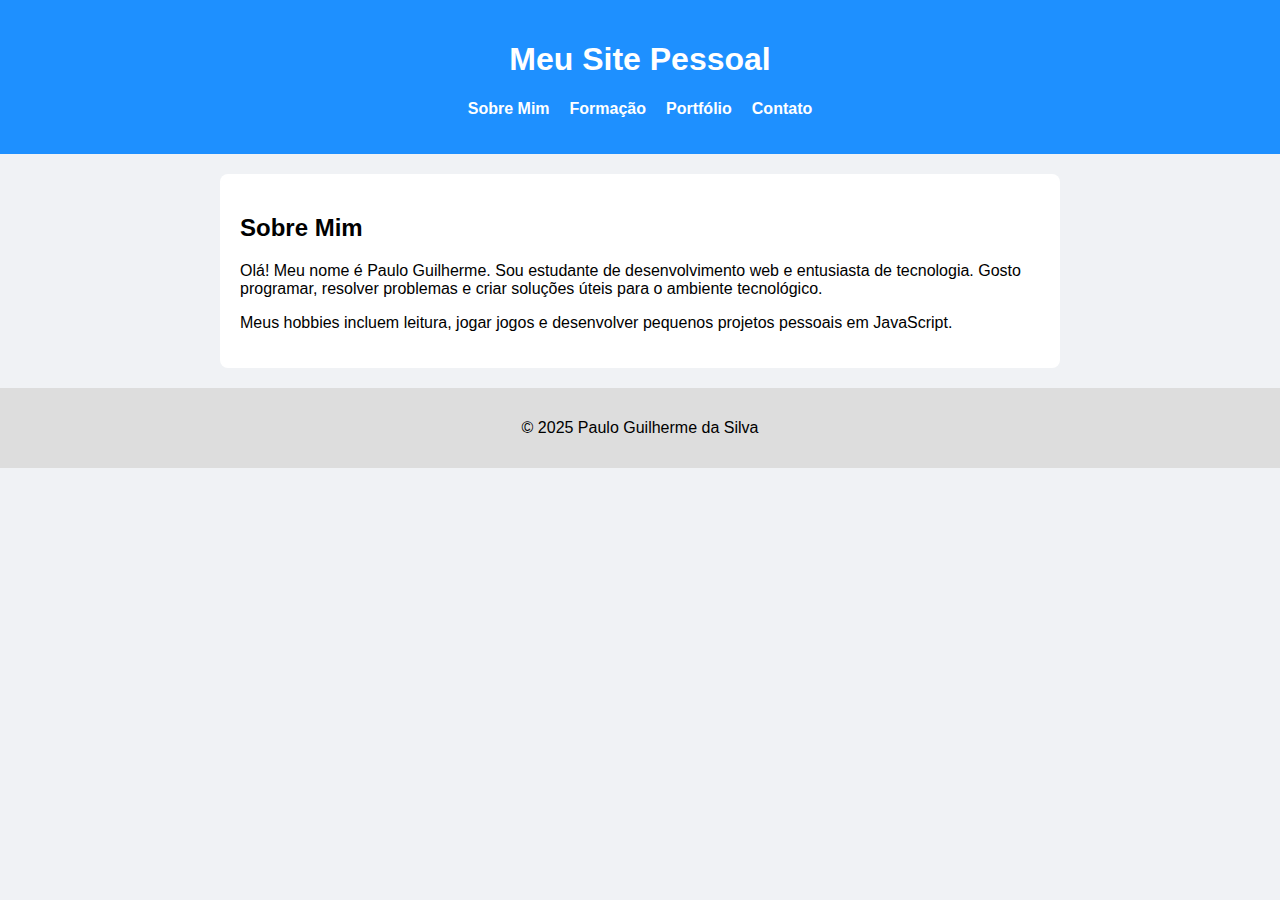
<file: index.html>
<!DOCTYPE html>
<html lang="pt-BR">
<head>
  <meta charset="UTF-8" />
  <meta name="viewport" content="width=device-width, initial-scale=1.0"/>
  <title>Sobre Mim </title>
  <link rel="stylesheet" href="style.css" />
</head>
<body>
  <header>
    <h1>Meu Site Pessoal</h1>
    <nav> <!-- Abre e fecha seção de navegação-->
      <ul> <!-- lista de links-->
        <li><a href="index.html">Sobre Mim</a></li>
        <li><a href="formacao.html">Formação</a></li>
        <li><a href="portfolio.html">Portfólio</a></li>
        <li><a href="contato.html">Contato</a></li>
      </ul>
    </nav>
  </header>

  <main> <!-- parte principal-->
    <h2>Sobre Mim</h2>
    <p>Olá! Meu nome é Paulo Guilherme. Sou estudante de desenvolvimento web e entusiasta de tecnologia. Gosto programar, resolver problemas e criar soluções úteis para o ambiente tecnológico.</p>
    <p>Meus hobbies incluem leitura, jogar jogos e desenvolver pequenos projetos pessoais em JavaScript.</p>
  </main>

  <footer> <!--rodapé-->
    <p>&copy; 2025 Paulo Guilherme da Silva</p>
  </footer>
</body>
</html>
</file>
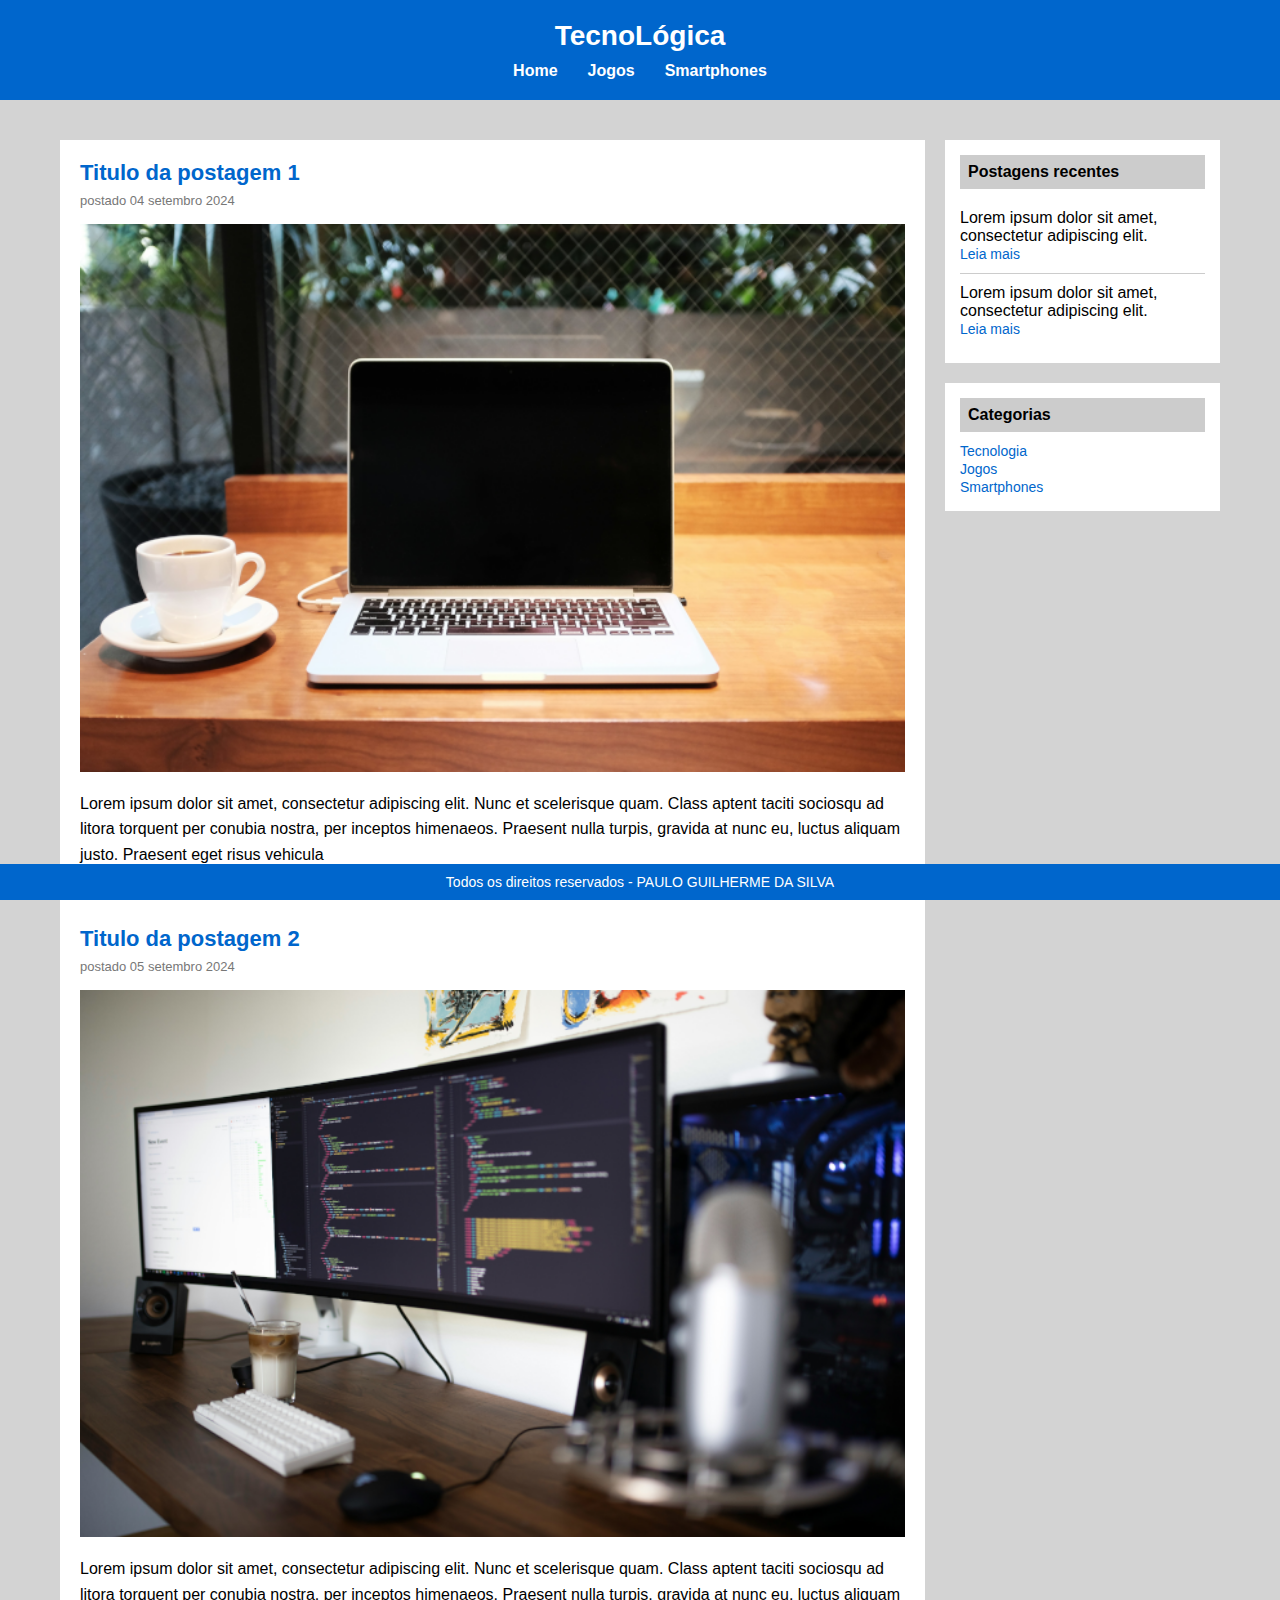
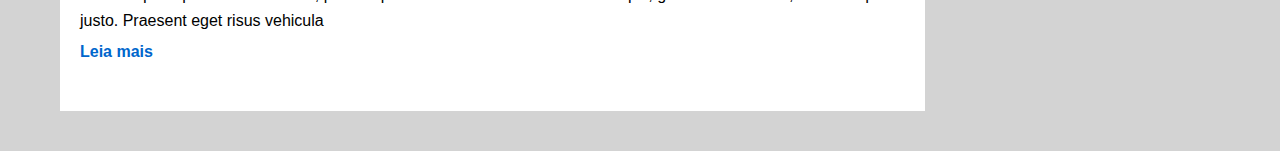
<file: projeto_tecnologica/index.html>
<!DOCTYPE html>
<html lang="pt-br">

<head>
    <meta charset="UTF-8">
    <meta name="viewport" content="width=device-width, initial-scale=1.0">
    <title>TecnoLógica - Tudo sobre tecnologia</title>

    <link rel="stylesheet" href="css/style.css">
</head>

<body>

    <div id="header">

        <div id="logo">
            <h1>Tecno<span class="white">Lógica</span></h1>
        </div>
    
        <div id="menu">
            <a href="index.html">Home</a>
            <a href="jogos.html">Jogos</a>
            <a href="smartphones.html">Smartphones</a>
        </div>

    </div>

    <div id="content">

        <div id="posts">

            <!-- abertura postagem -->
            <div class="post">
                <h2>Titulo da postagem 1</h2>
                <span class="data-post">postado 04 setembro 2024</span>
                <img class="img-post" src="imagens/tecnologia01.png">
                <p>
                    Lorem ipsum dolor sit amet, consectetur adipiscing elit. Nunc et scelerisque quam. Class aptent taciti sociosqu ad litora torquent per conubia nostra, per inceptos himenaeos. Praesent nulla turpis, gravida at nunc eu, luctus aliquam justo. Praesent eget risus vehicula
                </p>
                <a href="">Leia mais</a>
            </div>
            <!--fechamento postagem -->

                <!-- abertura postagem -->
            <div class="post">
                <h2>Titulo da postagem 2</h2>
                <span class="data-post">postado 05 setembro 2024</span>
                <img class="img-post" src="imagens/tecnologia02.png">
                <p>
                    Lorem ipsum dolor sit amet, consectetur adipiscing elit. Nunc et scelerisque quam. Class aptent taciti sociosqu ad litora torquent per conubia nostra, per inceptos himenaeos. Praesent nulla turpis, gravida at nunc eu, luctus aliquam justo. Praesent eget risus vehicula
                </p>
                <a href="">Leia mais</a>
            </div>
            <!--fechamento postagem -->


        </div>
    
        <div id="right-side">

            <div class="content-right">
                <h3>Postagens recentes</h3>

                <div class="post-right">
                    <p>Lorem ipsum dolor sit amet, consectetur adipiscing elit.</p>
                    <a href="">Leia mais</a>
                </div>

                <div class="post-right" style="border-bottom: none;">
                    <p>Lorem ipsum dolor sit amet, consectetur adipiscing elit.</p>
                    <a href="">Leia mais</a>
                </div>

            </div>

            <div class="content-right">
                <h3>Categorias</h3>

                <a href="">Tecnologia</a><br>
                <a href="">Jogos</a><br>
                <a href="">Smartphones</a><br>
                
            </div>

        </div>

        <div id="footer">
            Todos os direitos reservados - PAULO GUILHERME DA SILVA
        </div>

    </div>
</body>

</html>
</file>
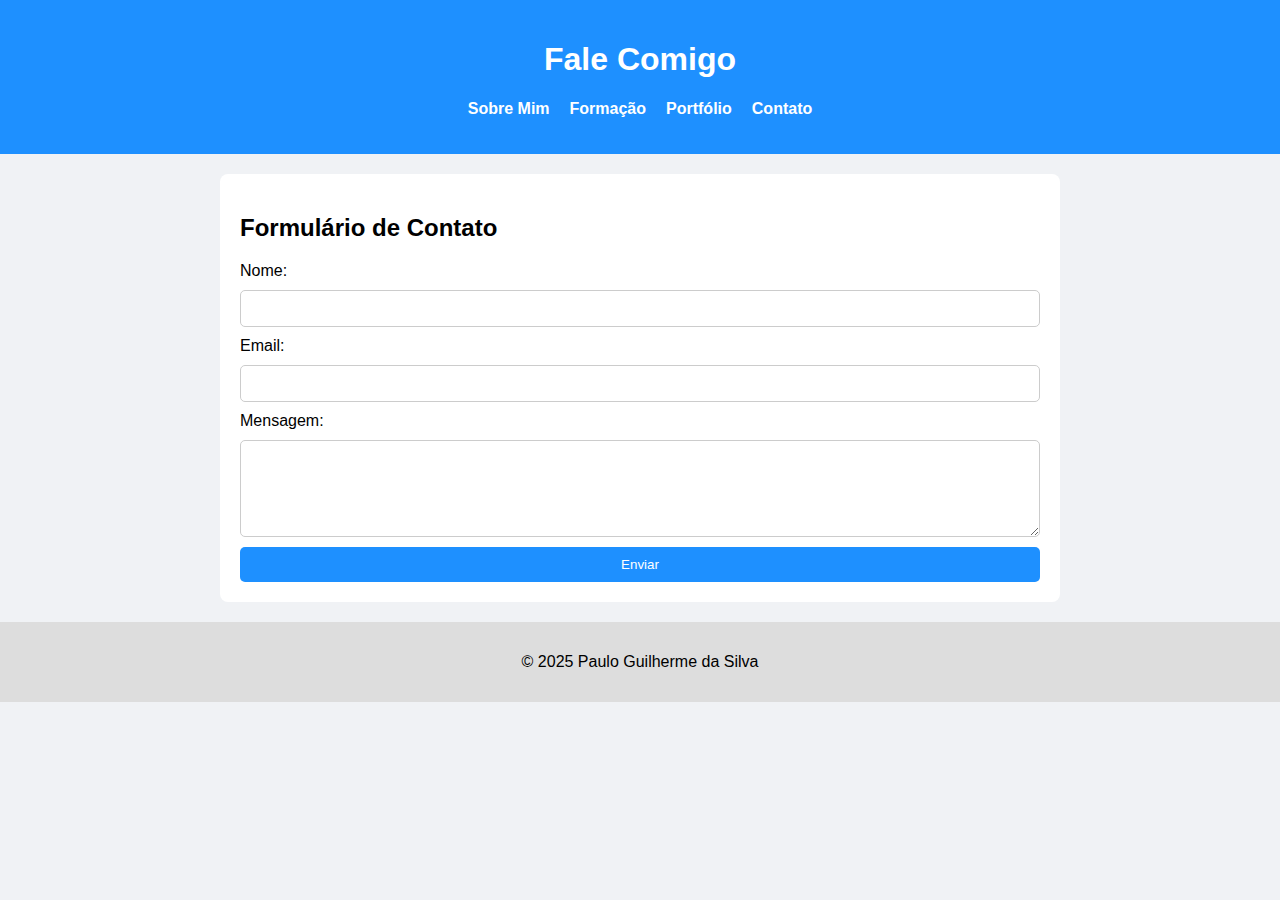
<file: contato.html>
<!DOCTYPE html>
<html lang="pt-BR">
<head>
  <meta charset="UTF-8" />
  <meta name="viewport" content="width=device-width, initial-scale=1.0"/>
  <title>Contato</title>
  <link rel="stylesheet" href="style.css" />
</head>
<body>
  <header>
    <h1>Fale Comigo</h1>
    <nav>
      <ul>
        <li><a href="index.html">Sobre Mim</a></li>
        <li><a href="formacao.html">Formação</a></li>
        <li><a href="portfolio.html">Portfólio</a></li>
        <li><a href="contato.html">Contato</a></li>
      </ul>
    </nav>
  </header>

  <main>
    <h2>Formulário de Contato</h2>
    <form> <!--formulario de envio-->
      <label for="nome">Nome:</label>
      <input type="text" id="nome" name="nome" required />

      <label for="email">Email:</label>
      <input type="email" id="email" name="email" required />

      <label for="mensagem">Mensagem:</label>
      <textarea id="mensagem" name="mensagem" rows="5" required></textarea>

      <button type="submit">Enviar</button>
    </form>
  </main>

  <footer>
    <p>&copy; 2025 Paulo Guilherme da Silva<p>
  </footer>
</body>
</html>
</file>
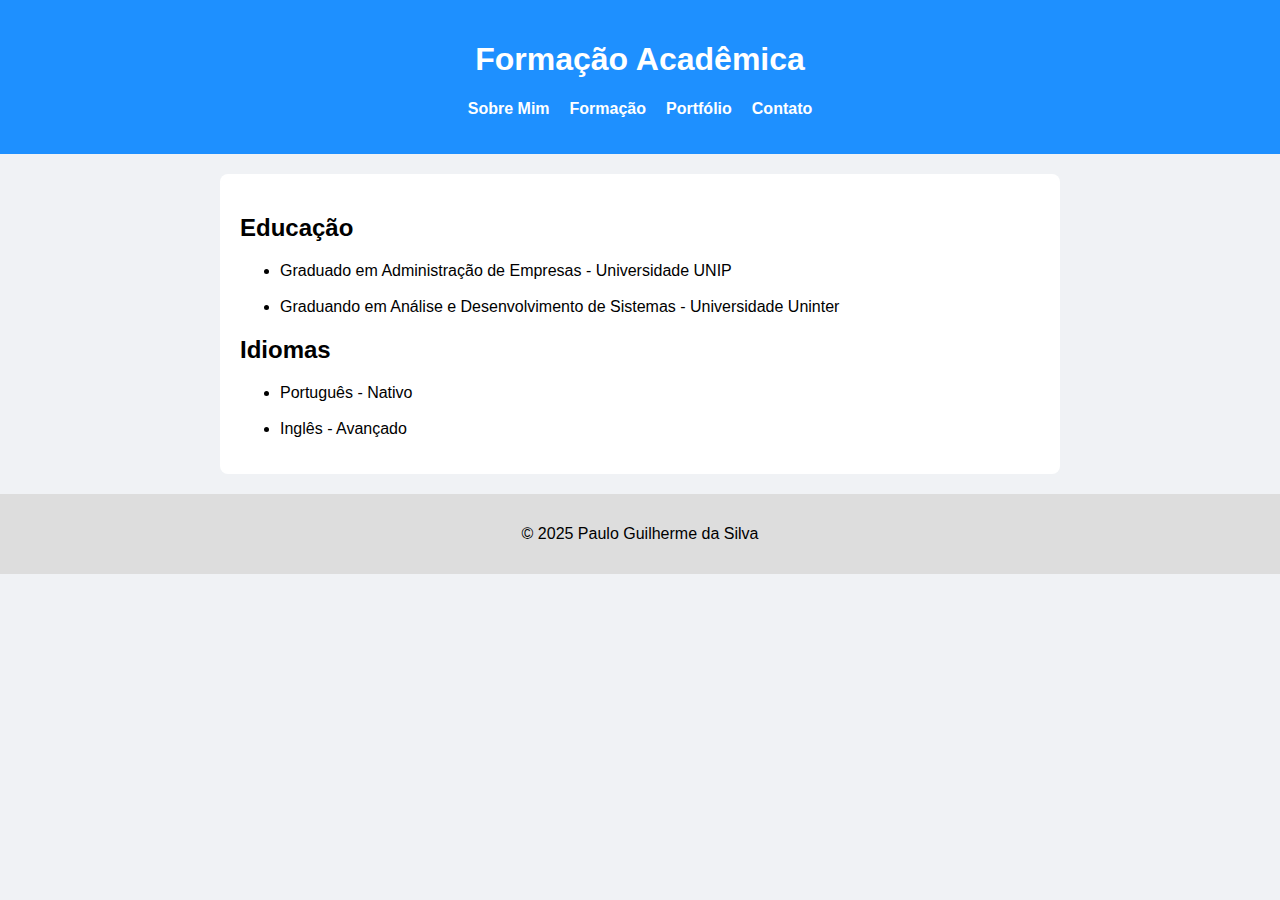
<file: formacao.html>
<!DOCTYPE html>
<html lang="pt-BR">
<head>
  <meta charset="UTF-8" />
  <meta name="viewport" content="width=device-width, initial-scale=1.0"/>
  <title>Formação</title>
  <link rel="stylesheet" href="style.css" />
</head>
<body>
  <header>
    <h1>Formação Acadêmica</h1>
    <nav>
      <ul>
        <li><a href="index.html">Sobre Mim</a></li>
        <li><a href="formacao.html">Formação</a></li>
        <li><a href="portfolio.html">Portfólio</a></li>
        <li><a href="contato.html">Contato</a></li>
      </ul>
    </nav>
  </header>

  <main>
    <h2>Educação</h2>
    <ul>
      <li>Graduado em Administração de Empresas - Universidade UNIP</li><br>
      <li>Graduando em Análise e Desenvolvimento de Sistemas - Universidade Uninter</li>
    </ul>

    <h2>Idiomas</h2>
    <ul>
      <li>Português - Nativo</li><br>
      <li>Inglês - Avançado</li>
    </ul>
  </main>

  <footer>
    <p>&copy; 2025 Paulo Guilherme da Silva</p>
  </footer>
</body>
</html>
</file>
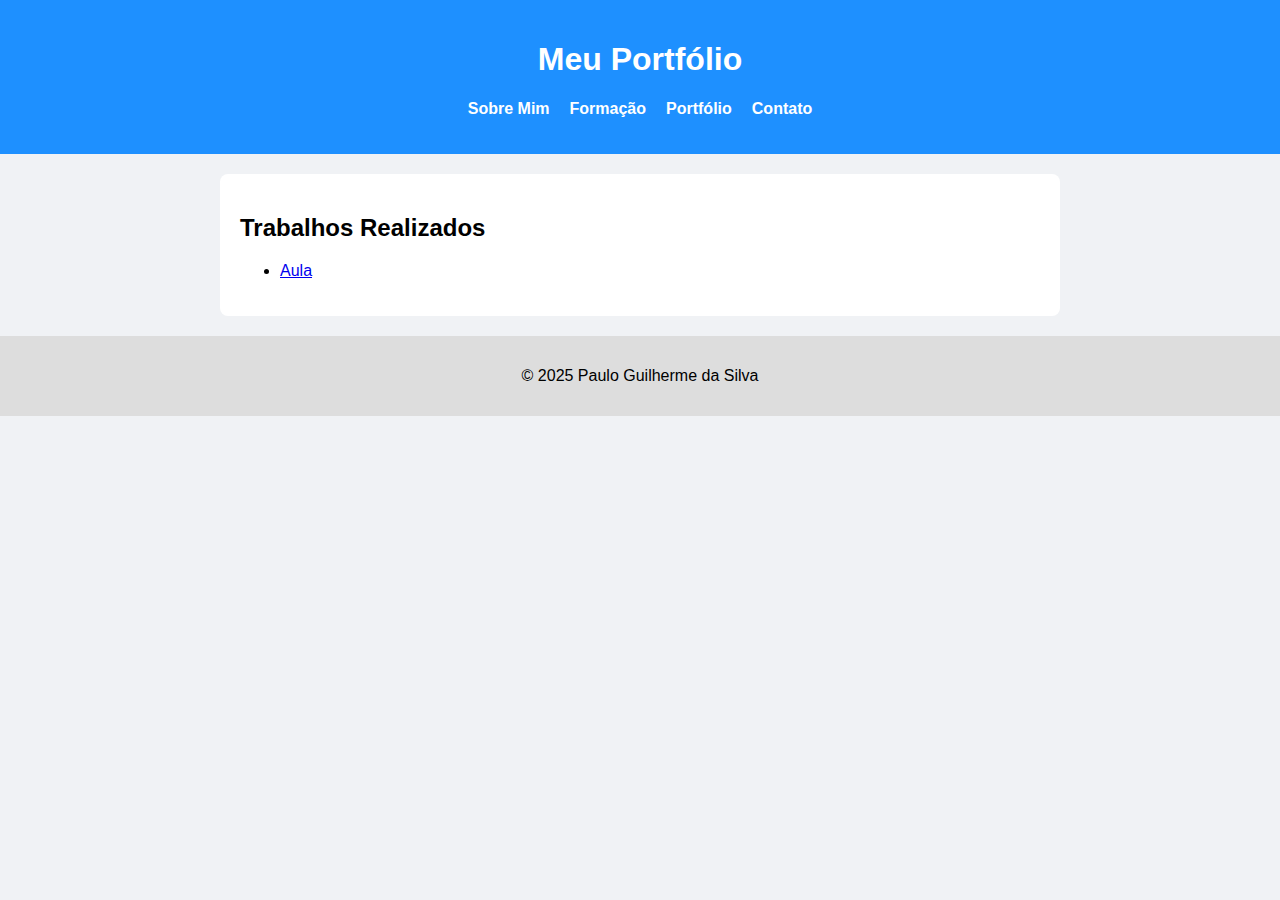
<file: portfolio.html>
<!DOCTYPE html>
<html lang="pt-BR">
<head>
  <meta charset="UTF-8" />
  <meta name="viewport" content="width=device-width, initial-scale=1.0"/>
  <title>Portfólio</title>
  <link rel="stylesheet" href="style.css" />
</head>
<body>
  <header>
    <h1>Meu Portfólio</h1>
    <nav>
      <ul>
        <li><a href="index.html">Sobre Mim</a></li>
        <li><a href="formacao.html">Formação</a></li>
        <li><a href="portfolio.html">Portfólio</a></li>
        <li><a href="contato.html">Contato</a></li>
      </ul>
    </nav>
  </header>

  <main>
    <h2>Trabalhos Realizados</h2>
    <ul>
      <li><a href="../Meu projeto/projeto_tecnologica/index.html"> Aula </a></li> <!--faz link de referencia a outro projeto-->
    </ul>
  </main>

  <footer>
    <p>&copy; 2025 Paulo Guilherme da Silva</p>
  </footer>
</body>
</html>
</file>
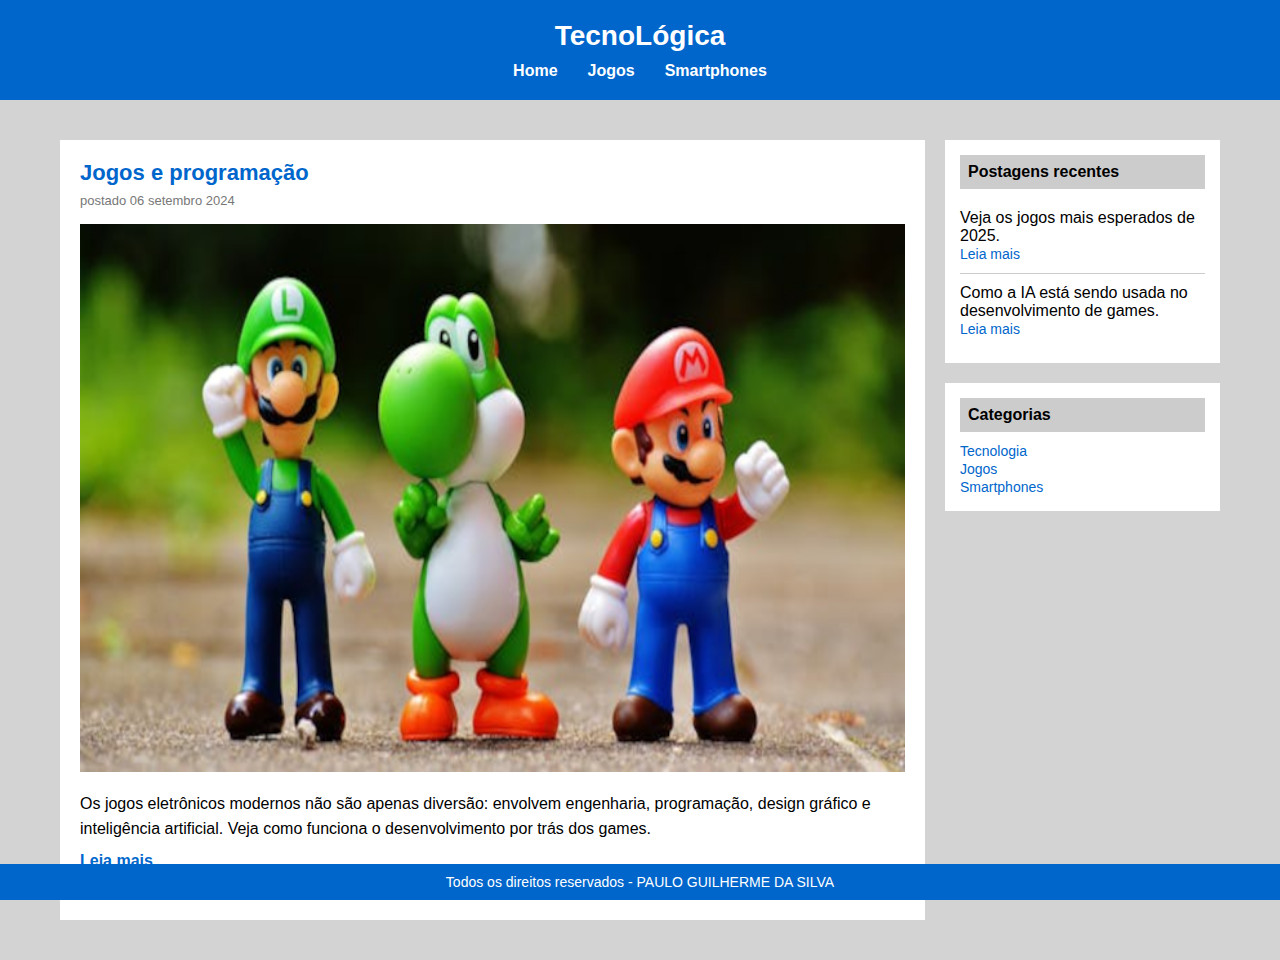
<file: projeto_tecnologica/jogos.html>
<!DOCTYPE html>
<html lang="pt-br">

<head>
    <meta charset="UTF-8">
    <meta name="viewport" content="width=device-width, initial-scale=1.0">
    <title>TecnoLógica - Jogos</title>
    <link rel="stylesheet" href="css/style.css">
</head>

<body>
    <div id="header">
        <div id="logo">
            <h1>Tecno<span class="white">Lógica</span></h1>
        </div>
        <div id="menu">
            <a href="index.html">Home</a>
            <a href="jogos.html">Jogos</a>
            <a href="smartphones.html">Smartphones</a>
        </div>
    </div>

    <div id="content">
        <div id="posts">
            <div class="post">
                <h2>Jogos e programação</h2>
                <span class="data-post">postado 06 setembro 2024</span>
                <img class="img-post" src="imagens/03.png">
                <p>
                    Os jogos eletrônicos modernos não são apenas diversão: envolvem engenharia, programação, design gráfico e inteligência artificial. Veja como funciona o desenvolvimento por trás dos games.
                </p>
                <a href="#">Leia mais</a>
            </div>
        </div>

        <div id="right-side">
            <div class="content-right">
                <h3>Postagens recentes</h3>
                <div class="post-right">
                    <p>Veja os jogos mais esperados de 2025.</p>
                    <a href="#">Leia mais</a>
                </div>
                <div class="post-right" style="border-bottom: none;">
                    <p>Como a IA está sendo usada no desenvolvimento de games.</p>
                    <a href="#">Leia mais</a>
                </div>
            </div>

            <div class="content-right">
                <h3>Categorias</h3>
                <a href="index.html">Tecnologia</a><br>
                <a href="jogos.html">Jogos</a><br>
                <a href="smartphones.html">Smartphones</a><br>
            </div>
        </div>

        <div id="footer">
            Todos os direitos reservados - PAULO GUILHERME DA SILVA
        </div>
    </div>
</body>

</html>
</file>
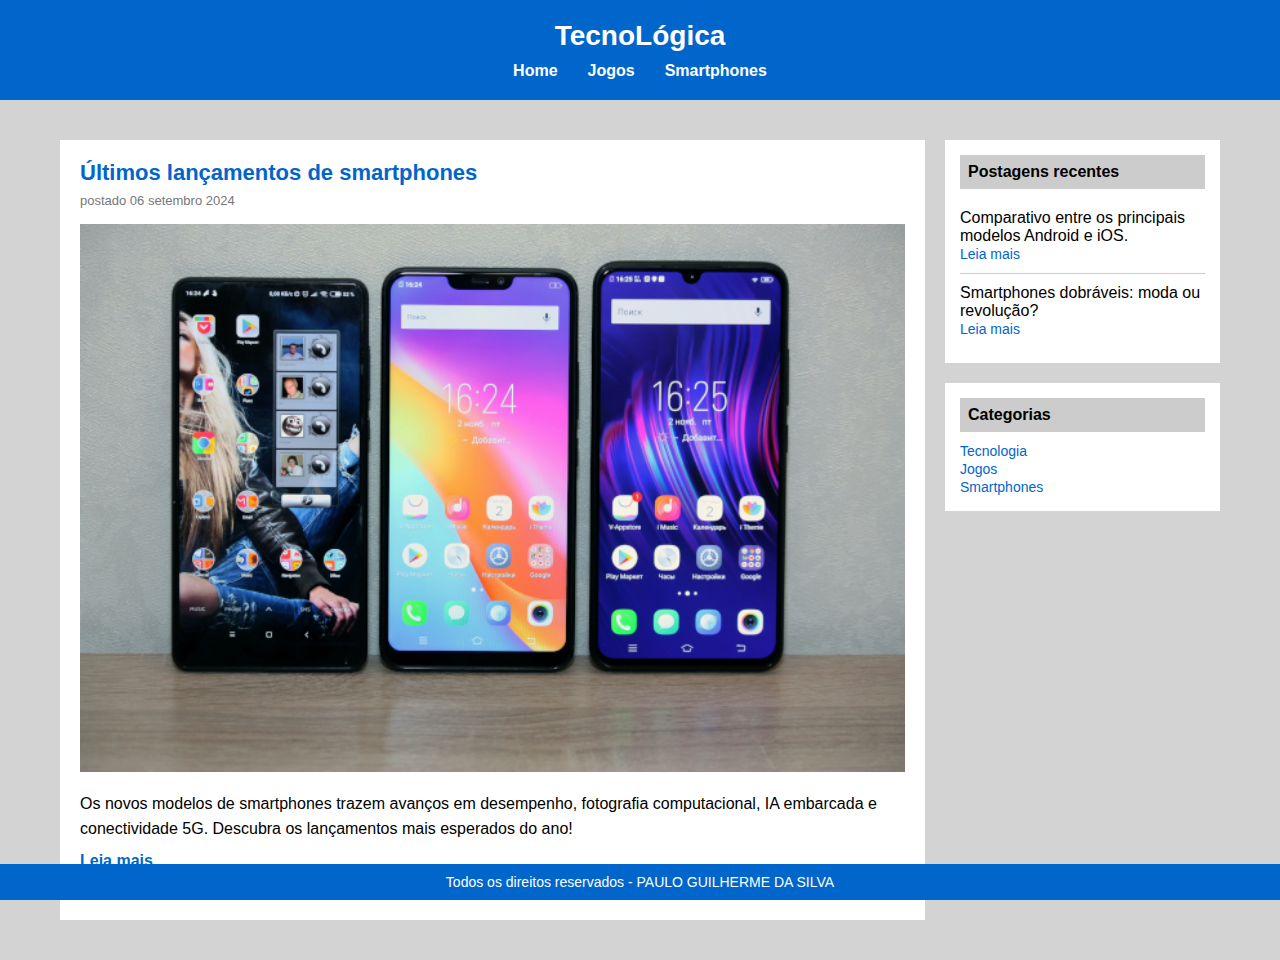
<file: projeto_tecnologica/smartphones.html>
<!DOCTYPE html>
<html lang="pt-br">

<head>
    <meta charset="UTF-8">
    <meta name="viewport" content="width=device-width, initial-scale=1.0">
    <title>TecnoLógica - Smartphones</title>
    <link rel="stylesheet" href="css/style.css">
</head>

<body>
    <div id="header">
        <div id="logo">
            <h1>Tecno<span class="white">Lógica</span></h1>
        </div>
        <div id="menu">
            <a href="index.html">Home</a>
            <a href="jogos.html">Jogos</a>
            <a href="smartphones.html">Smartphones</a>
        </div>
    </div>

    <div id="content">
        <div id="posts">
            <div class="post">
                <h2>Últimos lançamentos de smartphones</h2>
                <span class="data-post">postado 06 setembro 2024</span>
                <img class="img-post" src="imagens/04.png">
                <p>
                    Os novos modelos de smartphones trazem avanços em desempenho, fotografia computacional, IA embarcada e conectividade 5G. Descubra os lançamentos mais esperados do ano!
                </p>
                <a href="#">Leia mais</a>
            </div>
        </div>

        <div id="right-side">
            <div class="content-right">
                <h3>Postagens recentes</h3>
                <div class="post-right">
                    <p>Comparativo entre os principais modelos Android e iOS.</p>
                    <a href="#">Leia mais</a>
                </div>
                <div class="post-right" style="border-bottom: none;">
                    <p>Smartphones dobráveis: moda ou revolução?</p>
                    <a href="#">Leia mais</a>
                </div>
            </div>

            <div class="content-right">
                <h3>Categorias</h3>
                <a href="index.html">Tecnologia</a><br>
                <a href="jogos.html">Jogos</a><br>
                <a href="smartphones.html">Smartphones</a><br>
            </div>
        </div>

        <div id="footer">
            Todos os direitos reservados - PAULO GUILHERME DA SILVA
        </div>
    </div>
</body>

</html>
</file>
<file: style.css>
body {
  font-family: Arial, sans-serif;
  margin: 0;
  padding: 0;
  background-color: #f0f2f5;
}

header {
  background-color: #1e90ff;
  color: white;
  padding: 20px;
  text-align: center;
}

nav ul {
  list-style: none;
  padding: 0;
  display: flex;
  justify-content: center;
  gap: 20px;
}

nav a {
  color: white;
  text-decoration: none;
  font-weight: bold;
}

main {
  padding: 20px;
  max-width: 800px;
  margin: auto;
  background-color: white;
  border-radius: 8px;
  margin-top: 20px;
}

form {
  display: flex;
  flex-direction: column;
  gap: 10px;
}

input, textarea, button {
  padding: 10px;
  border: 1px solid #ccc;
  border-radius: 5px;
}

button {
  background-color: #1e90ff;
  color: white;
  border: none;
  cursor: pointer;
}

footer {
  text-align: center;
  padding: 15px;
  background-color: #ddd;
  margin-top: 20px;
}
</file>
<file: projeto_tecnologica/css/style.css>
/* Reset básico */
* {
    margin: 0;
    padding: 0;
    box-sizing: border-box;
}

body {
    font-family: Arial, sans-serif;
    background-color: #d3d3d3;
}

/* Cabeçalho */
#header {
    background-color: #0066cc;
    color: white;
    padding: 20px 0;
    text-align: center;
    display: flex;
    flex-direction: column;
    align-items: center;
}

#logo h1 {
    font-size: 28px;
    margin-bottom: 10px;
}

#logo .white {
    color: white;
}

/* Menu de navegação */
#menu {
    display: flex;
    justify-content: center;
    gap: 30px;
    flex: 1;
}

#menu a {
    color: white;
    text-decoration: none;
    font-weight: bold;
    font-size: 16px;
}

/* Conteúdo com colunas */
#content {
    display: flex;
    justify-content: center;
    gap: 20px;
    padding: 40px 20px;
    max-width: 1200px;
    margin: 0 auto;
}

/* Coluna da esquerda - postagens */
#posts {
    flex: 3;
    background-color: white;
    padding: 20px;
}

/* Coluna da direita - barra lateral */
#right-side {
    flex: 1;
    display: flex;
    flex-direction: column;
    gap: 20px;
}

/* Postagem principal */
.post {
    margin-bottom: 30px;
}

.post h2 {
    color: #0066cc;
    font-size: 22px;
    margin-bottom: 5px;
}

.data-post {
    font-size: 13px;
    color: #777;
}

.img-post {
    width: 100%;
    margin: 15px 0;
}

.post p {
    margin-bottom: 10px;
    line-height: 1.6;
}

.post a {
    color: #0066cc;
    text-decoration: none;
    font-weight: bold;
}

/* Blocos da barra lateral */
.content-right {
    background-color: white;
    padding: 15px;
}

.content-right h3 {
    background-color: #ccc;
    padding: 8px;
    font-size: 16px;
    margin-bottom: 10px;
}

.post-right {
    padding: 10px 0;
    border-bottom: 1px solid #ccc;
}

.post-right:last-child {
    border-bottom: none;
}

.content-right a {
    color: #0066cc;
    text-decoration: none;
    font-size: 14px;
}

/* Rodapé */
#footer {
    position: fixed;
    bottom: 0;
    left: 0;
    width: 100%;
    background-color: #0066cc;
    color: white;
    text-align: center;
    padding: 10px;
    font-size: 14px;
    z-index: 100;
}
</file>
